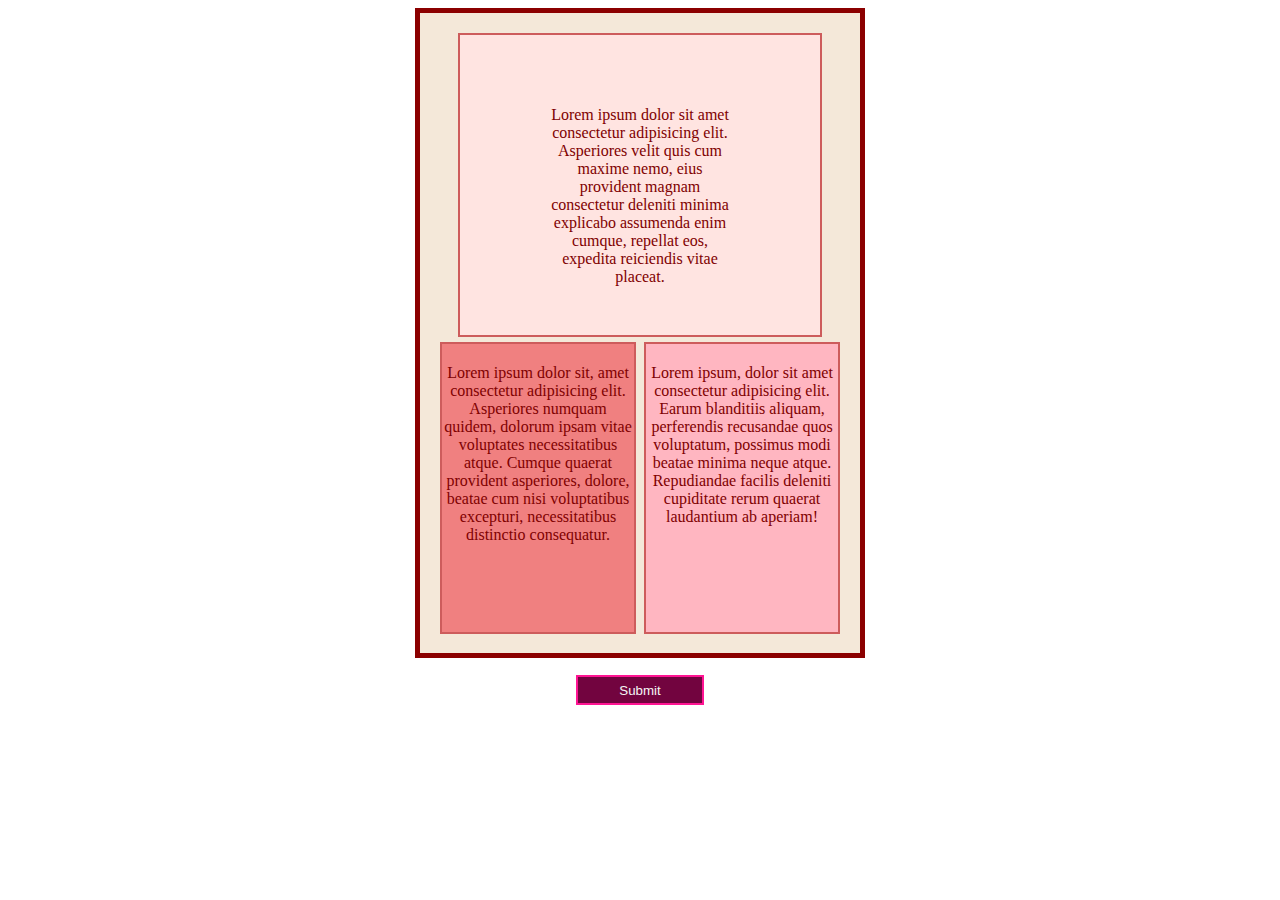
<file: challenge5/challenge5.html>
<!DOCTYPE html>
<html>

<head>
    <title>Practice CSS Page</title>
    <link rel="stylesheet" type="text/css" href="style2.css">
</head>

<body>
    <div class="box">
        <div class="box2">
            <p class="style-p">Lorem ipsum dolor sit amet consectetur adipisicing elit. Asperiores velit quis cum maxime
                nemo, eius provident magnam consectetur deleniti minima explicabo assumenda enim cumque, repellat eos,
                expedita reiciendis vitae placeat.</p>
        </div>
        <div class="box3">
            <p>Lorem ipsum dolor sit, amet consectetur adipisicing elit. Asperiores numquam quidem, dolorum ipsam vitae
                voluptates necessitatibus atque. Cumque quaerat provident asperiores, dolore, beatae cum nisi
                voluptatibus excepturi, necessitatibus distinctio consequatur.</p>
        </div>
        <div class="box4">
            <p>Lorem ipsum, dolor sit amet consectetur adipisicing elit. Earum blanditiis aliquam, perferendis
                recusandae quos voluptatum, possimus modi beatae minima neque atque. Repudiandae facilis deleniti
                cupiditate rerum quaerat laudantium ab aperiam!</p>
        </div>
    </div>
    <button type="button">Submit</button>
</body>

</html>
</file>
<file: challenge5/style2.css>
.box{
    width: 400px;
    height: 600px;
    border: 5px solid darkred;
    padding: 20px;
    margin: auto;
    background-color: rgb(244, 232, 217);
}

.box2{
    background-color: mistyrose;
    width: 90%;
    height: 50%;
    border: 2px solid indianred;
    margin: auto;
    position: relative;
}

p{
    text-align: center;
    margin-top: 20px;
    color: maroon;
}

.style-p{
    position: absolute;
    top: 50%;
    left: 50%;
    transform: translate(-50%,-55%);
}

.box3{
    width: 48%;
    height: 48%;
    background-color: lightcoral;
    border: 2px solid indianred;
    float: left;
    margin-top: 5px;
}

.box4{
    width: 48%;
    height: 48%;
    background-color: lightpink;
    border: 2px solid indianred;
    float: right;
    margin-top: 5px;
}

button{
    background-color: rgb(114, 4, 63);
    color: whitesmoke;
    border: 2px solid deeppink;
    width: 10%;
    height: 30px;
    position: fixed;
    top: 75%;
    left: 45%;
}
</file>
